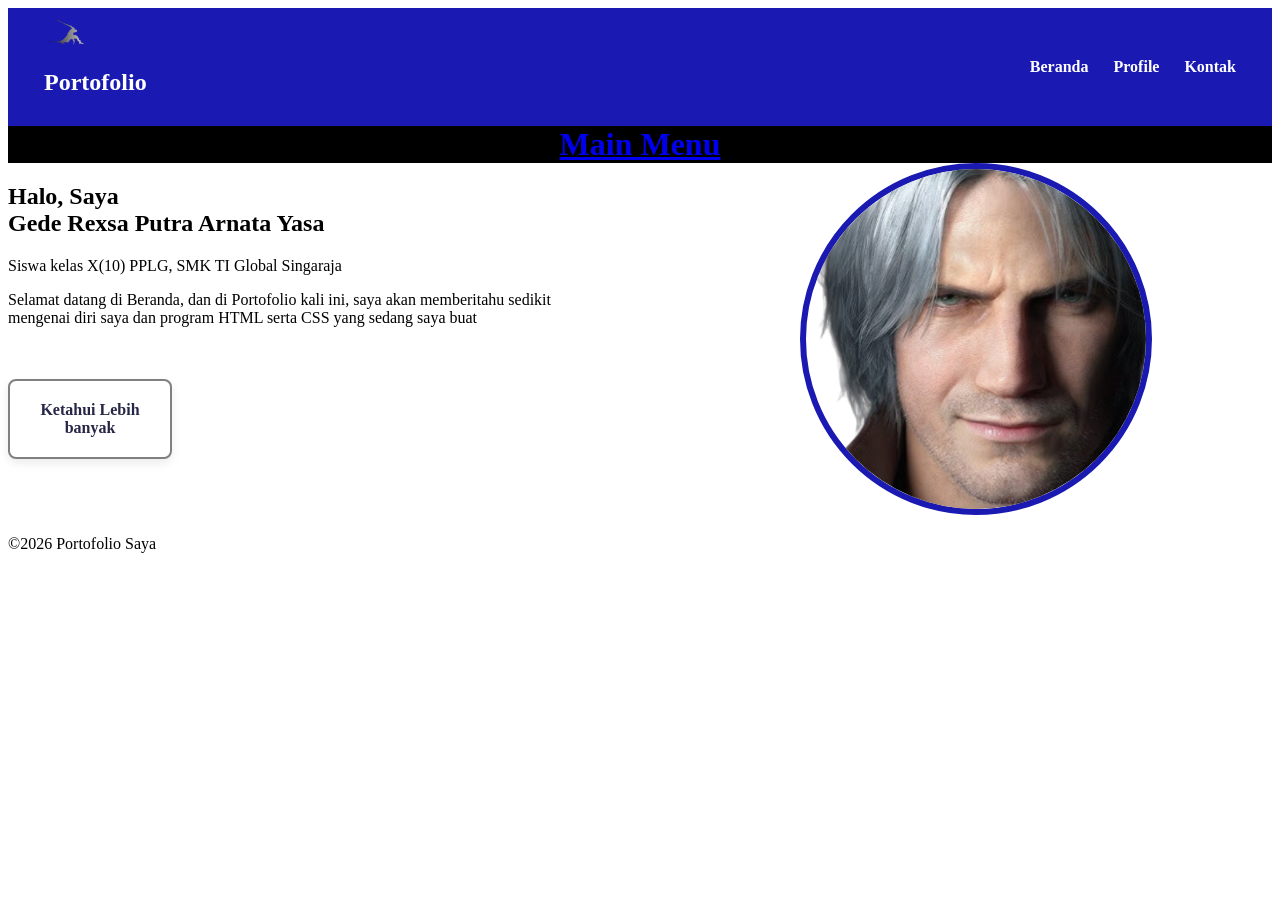
<file: index.html>
<!DOCTYPE html>
<html lang="id">
<head>
	<link rel="stylesheet" href="css/style.css">
	<meta charset="UTF-8">
	<meta name="viewport" content="width=device-width, initial-scale=1.0">
	<title>Latihan Flexbox</title>
</head>
<body>
	<header>
		<nav class="navbar2">
			<div class="logo"><img src="img/dmc33.png" width="40"><h2>Portofolio<h2></div>
			<ul class="nav-links">
				<li><a href="index.html"><h4>Beranda</h4></a></li>
				<li><a href="profile.html"><h4>Profile</h4></a></li>
				<li><a href="kontak.html"><h4>Kontak</h4></a></li>
			</ul>
		</nav>
	</header>
		<h1 class="logoss"><a href="secondindex.html">Main Menu</a></h1>
  <main>
	<section class="hero">
	<div class="hero-text">
        <h1>Halo, Saya<br>
            <span class="nama">Gede Rexsa Putra Arnata Yasa</span></h1>
        <p>Siswa kelas X(10) PPLG, SMK TI Global Singaraja</p>
		<p>Selamat datang di Beranda, dan di Portofolio kali ini, saya akan memberitahu sedikit mengenai diri saya dan program HTML serta CSS yang sedang saya buat</p>
        <a href="profile.html" class="btn-utama">
		<nav>
            <br><br><div class="kotakk box-1">Ketahui Lebih banyak</div></a>
		</nav>
    </div>
    <div class="hero-image">
        <img src="img/yahoo.png" alt="Foto Profil">
	<section class="hero">
	</section>
	</div>
  </main>
  <footer>
		<p>&copy;2026 Portofolio Saya</p>
	</footer>
	<audio src="sound_id/gunslinger.mp3" autoplay style="background-color: transparent"></audio>
</body>
</html>
</file>
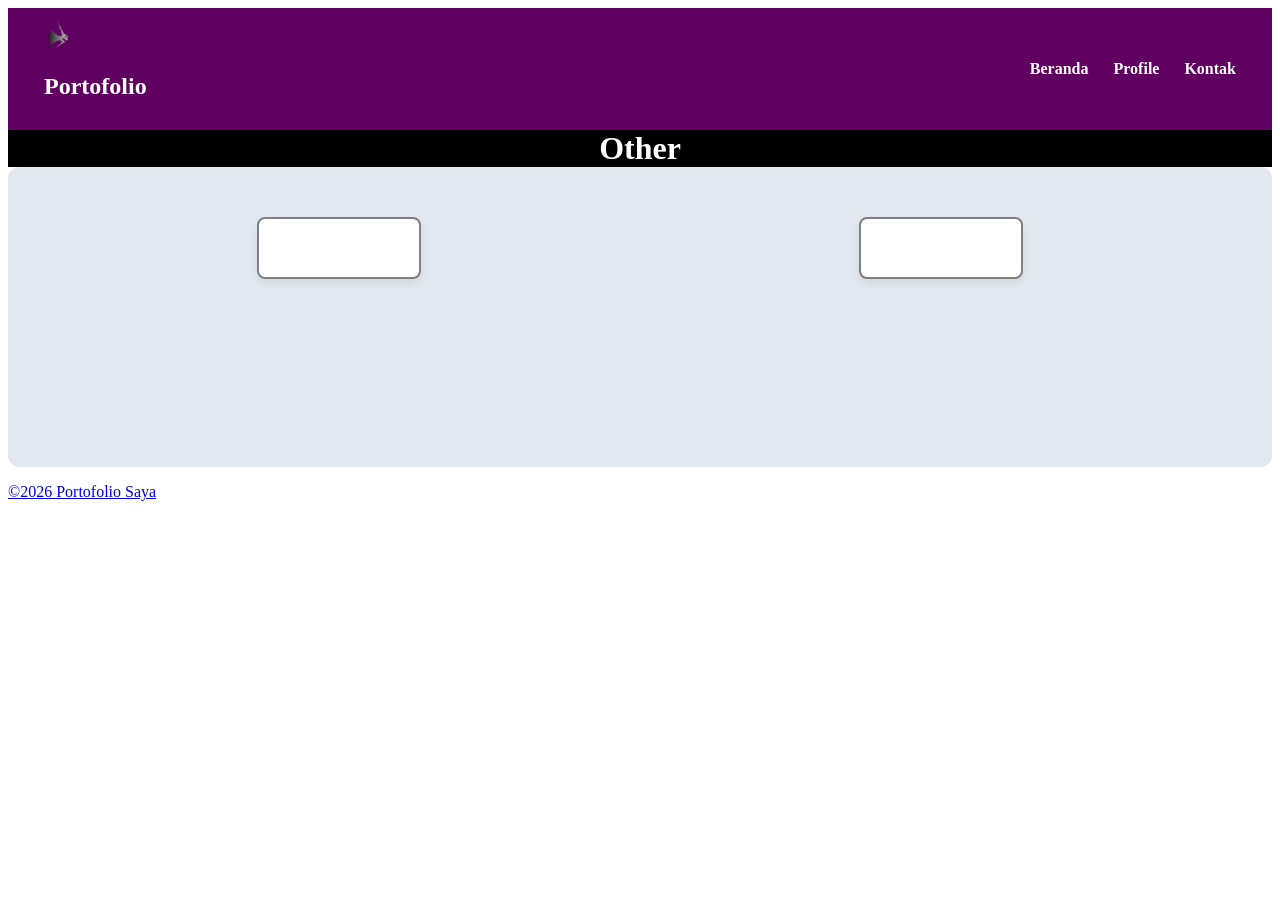
<file: ii.html>
<!DOCTYPE html>
<html lang="id">
<head>
	<link rel="stylesheet" href="css/style.css">
	<meta charset="UTF-8">
	<meta name="viewport" content="width=device-width, initial-scale=1.0">
	<title>Latihan Flexbox</title>
</head>
<body>
	<header>
		<nav class="navbar3">
			<div class="logo"><img src="img/dmc4.png" width="25"><h2>Portofolio<h2></div>
			<ul class="nav-links">
				<li><a href="world.html"><h4>Beranda</h4></a></li>
				<li><a href="war.html"><h4>Profile</h4></a></li>
				<li><a href="ii.html"><h4>Kontak</h4></a></li>
			</ul>
		</nav>
	</header>
		<h1 class="logoss">Other</h1>
  <main> 
	<div class="container-flex">
		<div class="kotak box-1">Kotak A</div>
		<div class="kotak box-2">Kotak B</div>
	</div>
  </main>
  <footer>
		<p><a href="C:\Users\user\Documents\qwertyu-project\img\New folder\New folder (2)\New folder\New folder (2)\New folder\New folder\html.html">&copy;2026 Portofolio Saya</p>
	</footer>
	<audio src="sound_id/royalguard.mp3" autoplay style="background-color: transparent"></audio>
</body>
</html>
</file>
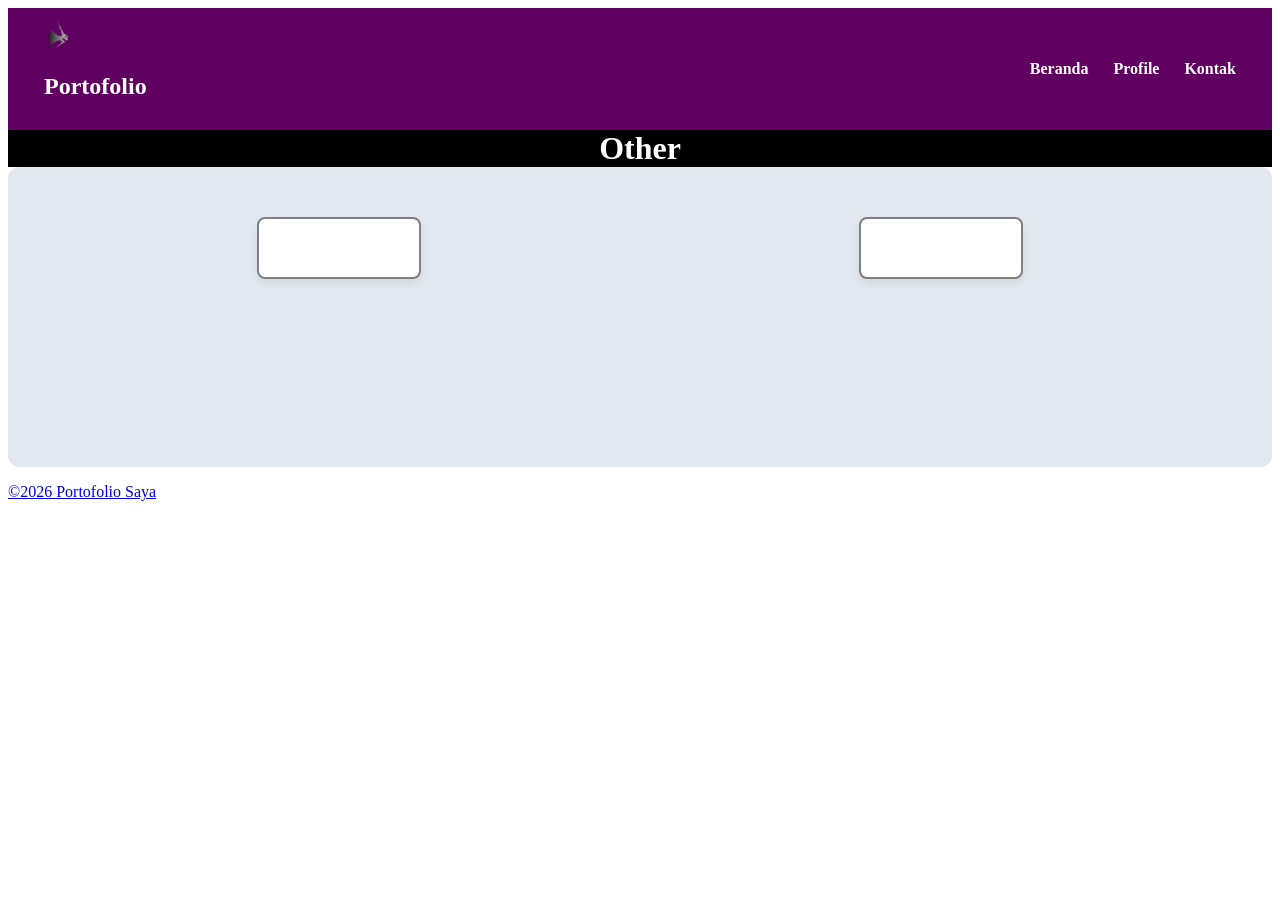
<file: kontak.html>
<!DOCTYPE html>
<html lang="id">
<head>
	<link rel="stylesheet" href="css/style.css">
	<meta charset="UTF-8">
	<meta name="viewport" content="width=device-width, initial-scale=1.0">
	<title>Latihan Flexbox</title>
</head>
<body>
	<header>
		<nav class="navbar3">
			<div class="logo"><img src="img/dmc4.png" width="25"><h2>Portofolio<h2></div>
			<ul class="nav-links">
				<li><a href="index.html"><h4>Beranda</h4></a></li>
				<li><a href="profile.html"><h4>Profile</h4></a></li>
				<li><a href="ii.html"><h4>Kontak</h4></a></li>
			</ul>
		</nav>
	</header>
		<h1 class="logoss">Other</h1>
  <main> 
	<div class="container-flex">
		<div class="kotak box-1">Kotak A</div>
		<div class="kotak box-2">Kotak B</div>
	</div>
  </main>
  <footer>
		<p><a href="C:\Users\user\Documents\qwertyu-project\img\New folder\New folder (2)\New folder\New folder (2)\New folder\New folder\tvtime.html">&copy;2026 Portofolio Saya</p>
	</footer>
	<audio src="sound_id/royalguard.mp3" autoplay style="background-color: transparent"></audio>
</body>
</html>
</file>
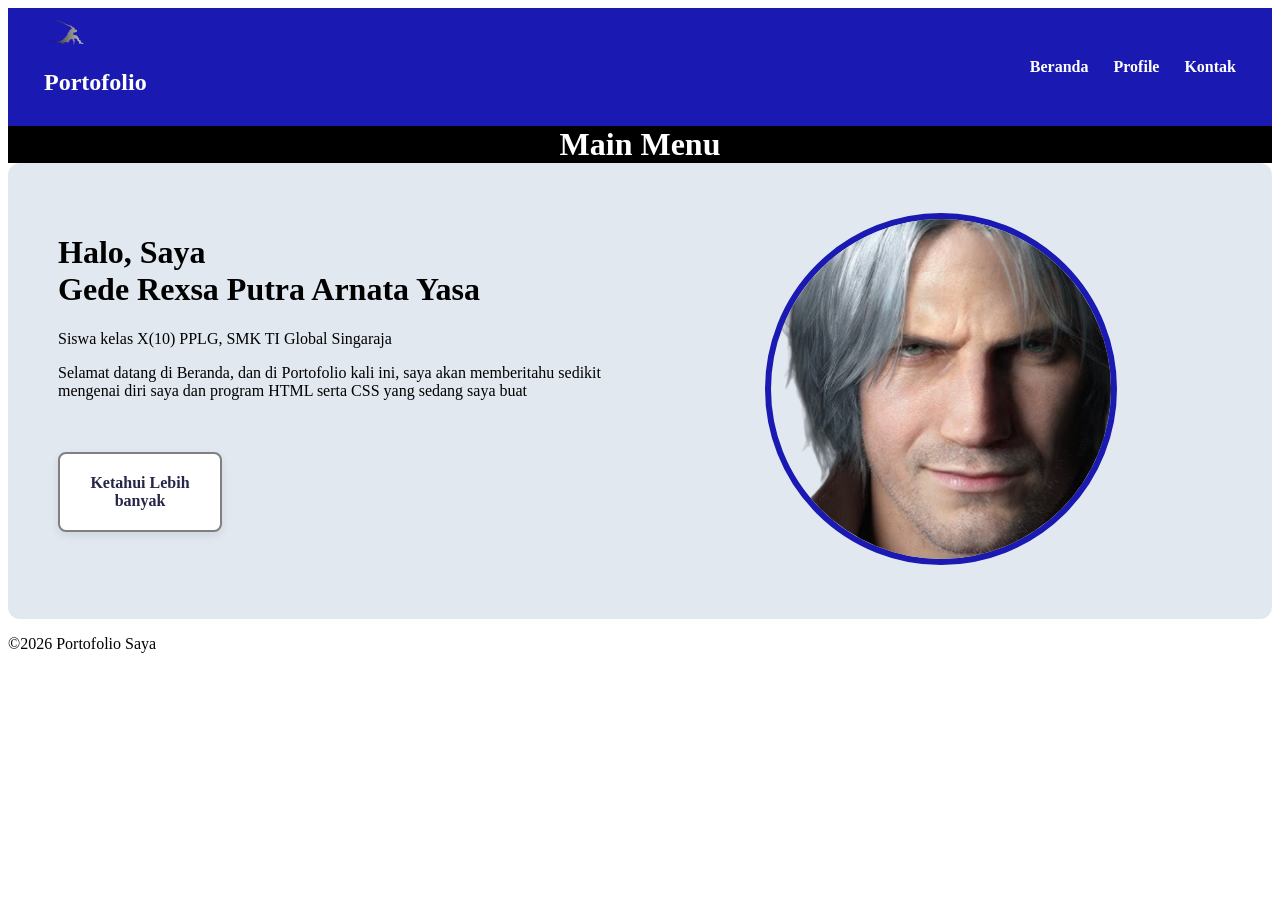
<file: newworld.html>
<!DOCTYPE html>
<html lang="id">
<head>
	<link rel="stylesheet" href="css/style.css">
	<meta charset="UTF-8">
	<meta name="viewport" content="width=device-width, initial-scale=1.0">
	<title>Latihan Flexbox</title>
</head>
<body>
	<header>
		<nav class="navbar2">
			<div class="logo"><img src="img/dmc33.png" width="40"><h2>Portofolio<h2></div>
			<ul class="nav-links">
				<li><a href="world.html"><h4>Beranda</h4></a></li>
				<li><a href="war.html"><h4>Profile</h4></a></li>
				<li><a href="ii.html"><h4>Kontak</h4></a></li>
			</ul>
		</nav>
	</header>
		<h1 class="logoss">Main Menu</h1>
  <main>
	<div class="container-flex">
	<div class="hero-text">
        <h1>Halo, Saya<br>
            <span class="nama">Gede Rexsa Putra Arnata Yasa</span></h1>
        <p>Siswa kelas X(10) PPLG, SMK TI Global Singaraja</p>
		<p>Selamat datang di Beranda, dan di Portofolio kali ini, saya akan memberitahu sedikit mengenai diri saya dan program HTML serta CSS yang sedang saya buat</p>
        <a href="war.html" class="btn-utama">
		<nav>
            <br><br><div class="kotakk box-1">Ketahui Lebih banyak</div></a>
		</nav>
    </div>
    <div class="hero-image">
        <img src="img/yahoo.png" alt="Foto Profil">
	<section class="hero">
	</section>
	</div>
  </main>
  <footer>
		<p>&copy;2026 Portofolio Saya</p>
	</footer>
	<audio src="sound_id/trickster.mp3" autoplay style="background-color: transparent"></audio>
</body>
</html>
</file>
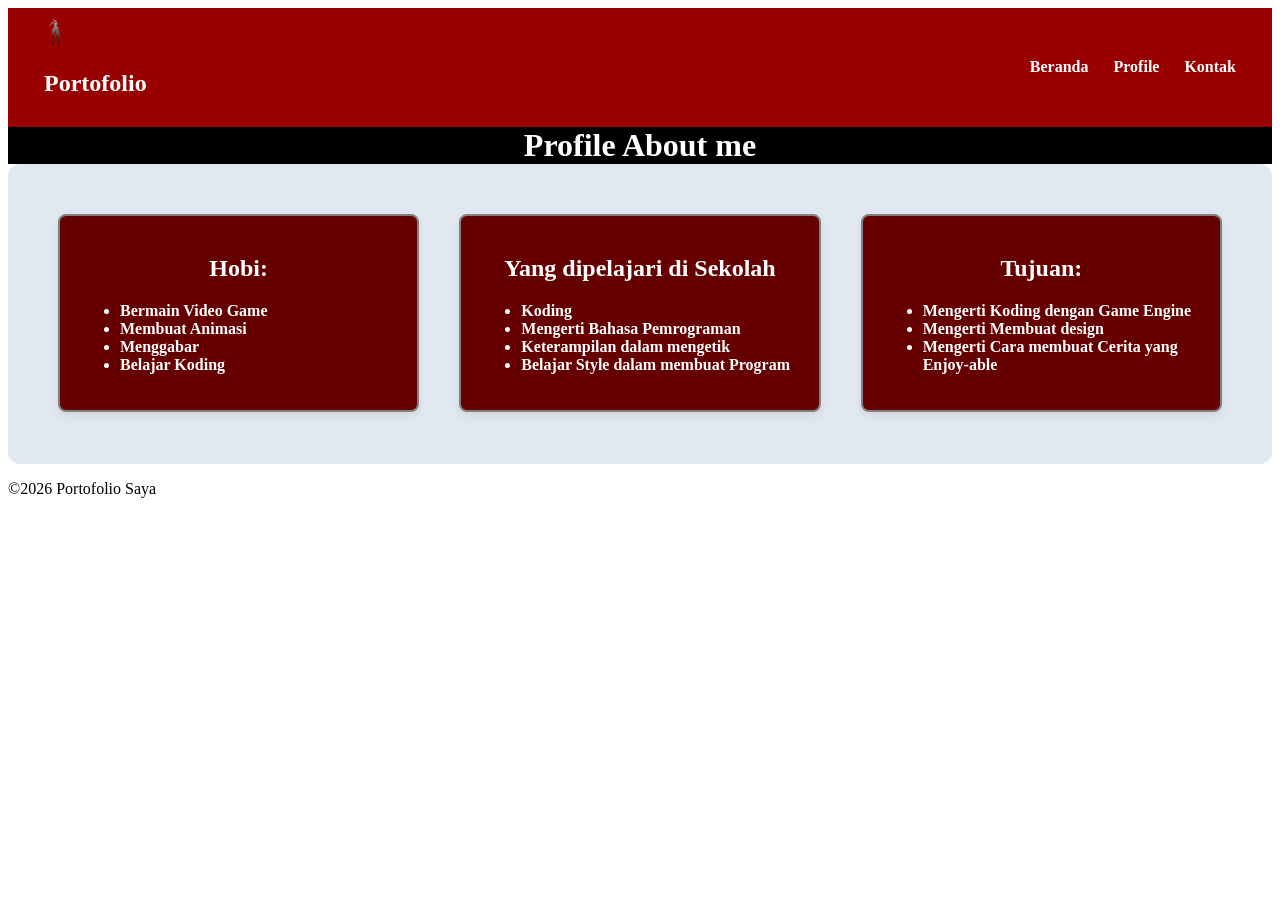
<file: profile.html>
<!DOCTYPE html>
<html lang="id">
<head>
	<link rel="stylesheet" href="css/style.css">
	<meta charset="UTF-8">
	<meta name="viewport" content="width=device-width, initial-scale=1.0">
	<title>Latihan Flexbox</title>
</head>
<body>
	<header>
		<nav class="navbar">
			<div class="logo"><img src="img/dmc1.png" width="21"><h2>Portofolio<h2></div>
			<ul class="nav-links">
				<li><a href="index.html"><h4>Beranda</h4></a></li>
				<li><a href="profile.html"><h4>Profile</h4></a></li>
				<li><a href="kontak.html"><h4>Kontak</h4></a></li>
			</ul>
		</nav>
	</header>
		<h1 class="logoss">Profile About me</h1>
  <main> 
	<div class="container-flex">
		<div class="kotaks box-1">
			<h2 style="text-align: center;">Hobi:</h2>
			<ul>
				<li>Bermain Video Game</li>
				<li>Membuat Animasi</li>
				<li>Menggabar</li>
				<li>Belajar Koding</li>
			</ul>
		</div>
		<div class="kotaks box-2">
			<h2 style="text-align: center;">Yang dipelajari di Sekolah</h2>
			<ul>
				<li>Koding</li>
				<li>Mengerti Bahasa Pemrograman</li>
				<li>Keterampilan dalam mengetik</li>
				<li>Belajar Style dalam membuat Program</li>
			</ul>
		</div>
		<div class="kotaks box-3">
			<h2 style="text-align: center;">Tujuan:</h2>
			<ul>
				<li>Mengerti Koding dengan Game Engine</li>
				<li>Mengerti Membuat design</li>
				<li>Mengerti Cara membuat Cerita yang Enjoy-able</li>
			</ul>
		</div>
	</div>
  </main>
	<footer>
		<p>&copy;2026 Portofolio Saya</p>
	</footer>
	<audio src="sound_id/swordmaster.mp3" autoplay style="background-color: transparent"></audio>
</body>
</html>
</file>
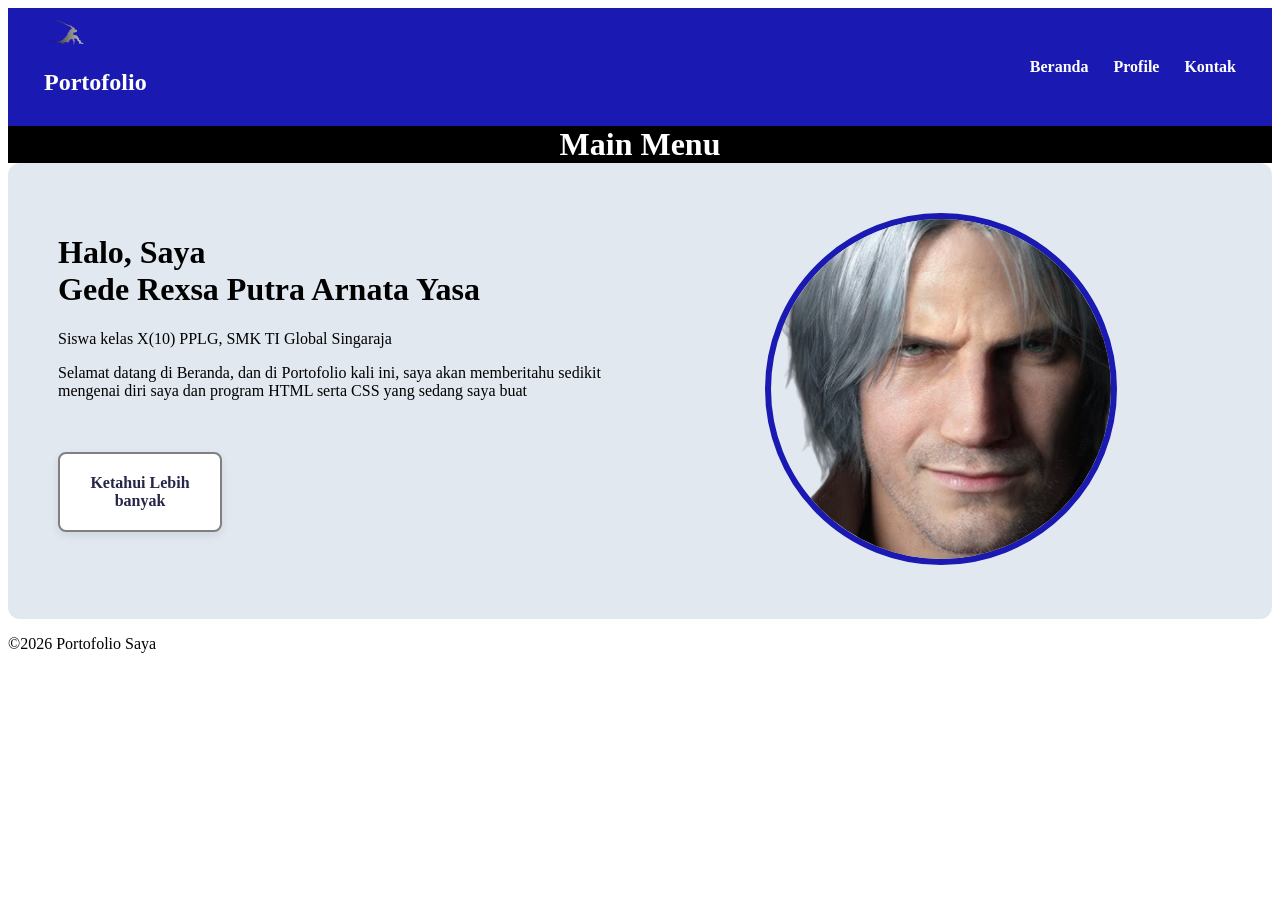
<file: secondindex.html>
<!DOCTYPE html>
<html lang="id">
<head>
	<link rel="stylesheet" href="css/style.css">
	<meta charset="UTF-8">
	<meta name="viewport" content="width=device-width, initial-scale=1.0">
	<title>Latihan Flexbox</title>
</head>
<body>
	<header>
		<nav class="navbar2">
			<div class="logo"><img src="img/dmc33.png" width="40"><h2>Portofolio<h2></div>
			<ul class="nav-links">
				<li><a href="index.html"><h4>Beranda</h4></a></li>
				<li><a href="profile.html"><h4>Profile</h4></a></li>
				<li><a href="kontak.html"><h4>Kontak</h4></a></li>
			</ul>
		</nav>
	</header>
		<h1 class="logoss">Main Menu</h1>
  <main>
	<div class="container-flex">
	<div class="hero-text">
        <h1>Halo, Saya<br>
            <span class="nama">Gede Rexsa Putra Arnata Yasa</span></h1>
        <p>Siswa kelas X(10) PPLG, SMK TI Global Singaraja</p>
		<p>Selamat datang di Beranda, dan di Portofolio kali ini, saya akan memberitahu sedikit mengenai diri saya dan program HTML serta CSS yang sedang saya buat</p>
        <a href="war.html" class="btn-utama">
		<nav>
            <br><br><div class="kotakk box-1">Ketahui Lebih banyak</div></a>
		</nav>
    </div>
    <div class="hero-image">
        <img src="img/yahoo.png" alt="Foto Profil">
	<section class="hero">
	</section>
	</div>
  </main>
  <footer>
		<p>&copy;2026 Portofolio Saya</p>
	</footer>
	<audio src="sound_id/trickster.mp3" autoplay style="background-color: transparent"></audio>
</body>
</html>
</file>
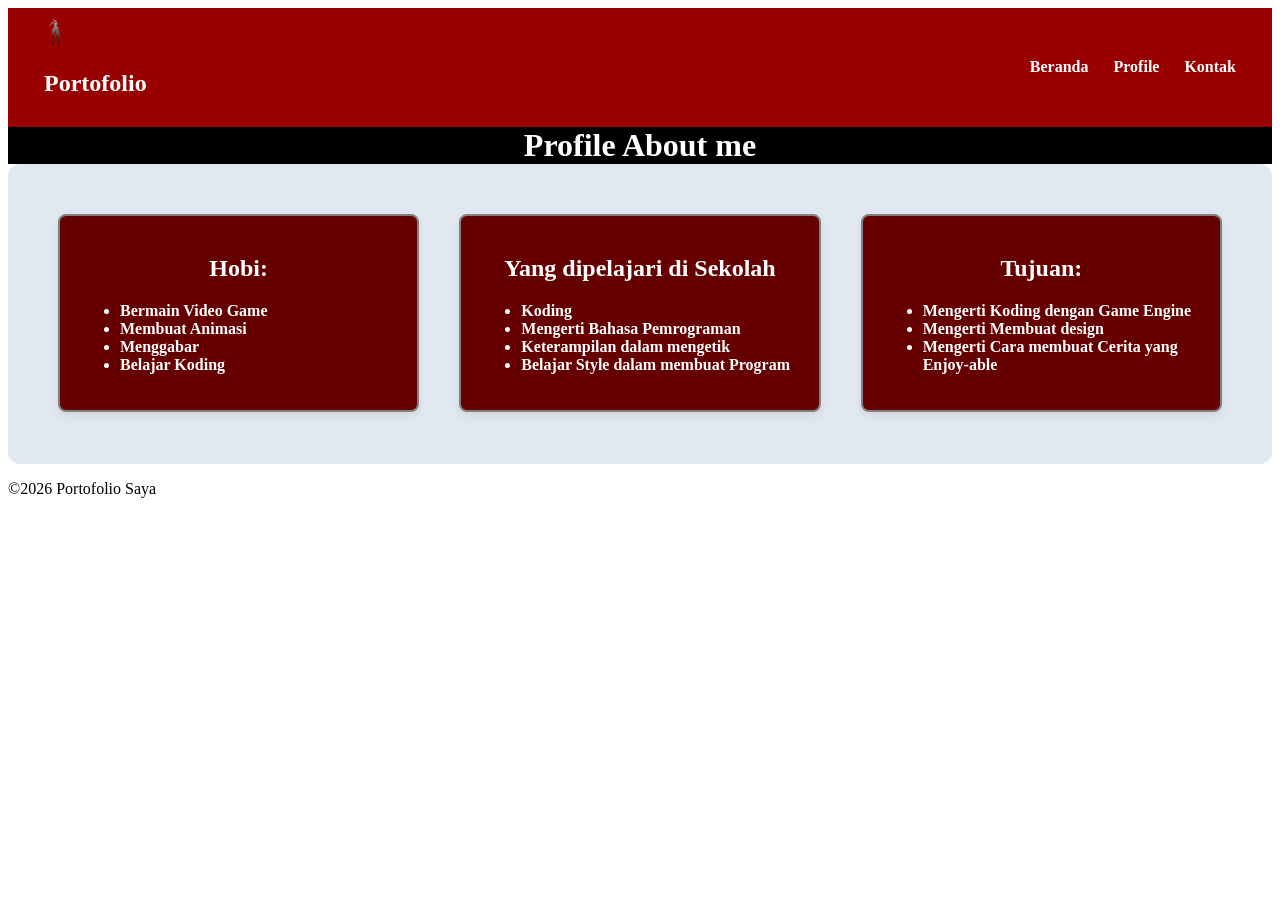
<file: war.html>
<!DOCTYPE html>
<html lang="id">
<head>
	<link rel="stylesheet" href="css/style.css">
	<meta charset="UTF-8">
	<meta name="viewport" content="width=device-width, initial-scale=1.0">
	<title>Latihan Flexbox</title>
</head>
<body>
	<header>
		<nav class="navbar">
			<div class="logo"><img src="img/dmc1.png" width="21"><h2>Portofolio<h2></div>
			<ul class="nav-links">
				<li><a href="world.html"><h4>Beranda</h4></a></li>
				<li><a href="war.html"><h4>Profile</h4></a></li>
				<li><a href="ii.html"><h4>Kontak</h4></a></li>
			</ul>
		</nav>
	</header>
		<h1 class="logoss">Profile About me</h1>
  <main> 
	<div class="container-flex">
		<div class="kotaks box-1">
			<h2 style="text-align: center;">Hobi:</h2>
			<ul>
				<li>Bermain Video Game</li>
				<li>Membuat Animasi</li>
				<li>Menggabar</li>
				<li>Belajar Koding</li>
			</ul>
		</div>
		<div class="kotaks box-2">
			<h2 style="text-align: center;">Yang dipelajari di Sekolah</h2>
			<ul>
				<li>Koding</li>
				<li>Mengerti Bahasa Pemrograman</li>
				<li>Keterampilan dalam mengetik</li>
				<li>Belajar Style dalam membuat Program</li>
			</ul>
		</div>
		<div class="kotaks box-3">
			<h2 style="text-align: center;">Tujuan:</h2>
			<ul>
				<li>Mengerti Koding dengan Game Engine</li>
				<li>Mengerti Membuat design</li>
				<li>Mengerti Cara membuat Cerita yang Enjoy-able</li>
			</ul>
		</div>
	</div>
  </main>
	<footer>
		<p>&copy;2026 Portofolio Saya</p>
	</footer>
	<audio src="sound_id/swordmaster.mp3" autoplay style="background-color: transparent"></audio>
</body>
</html>
</file>
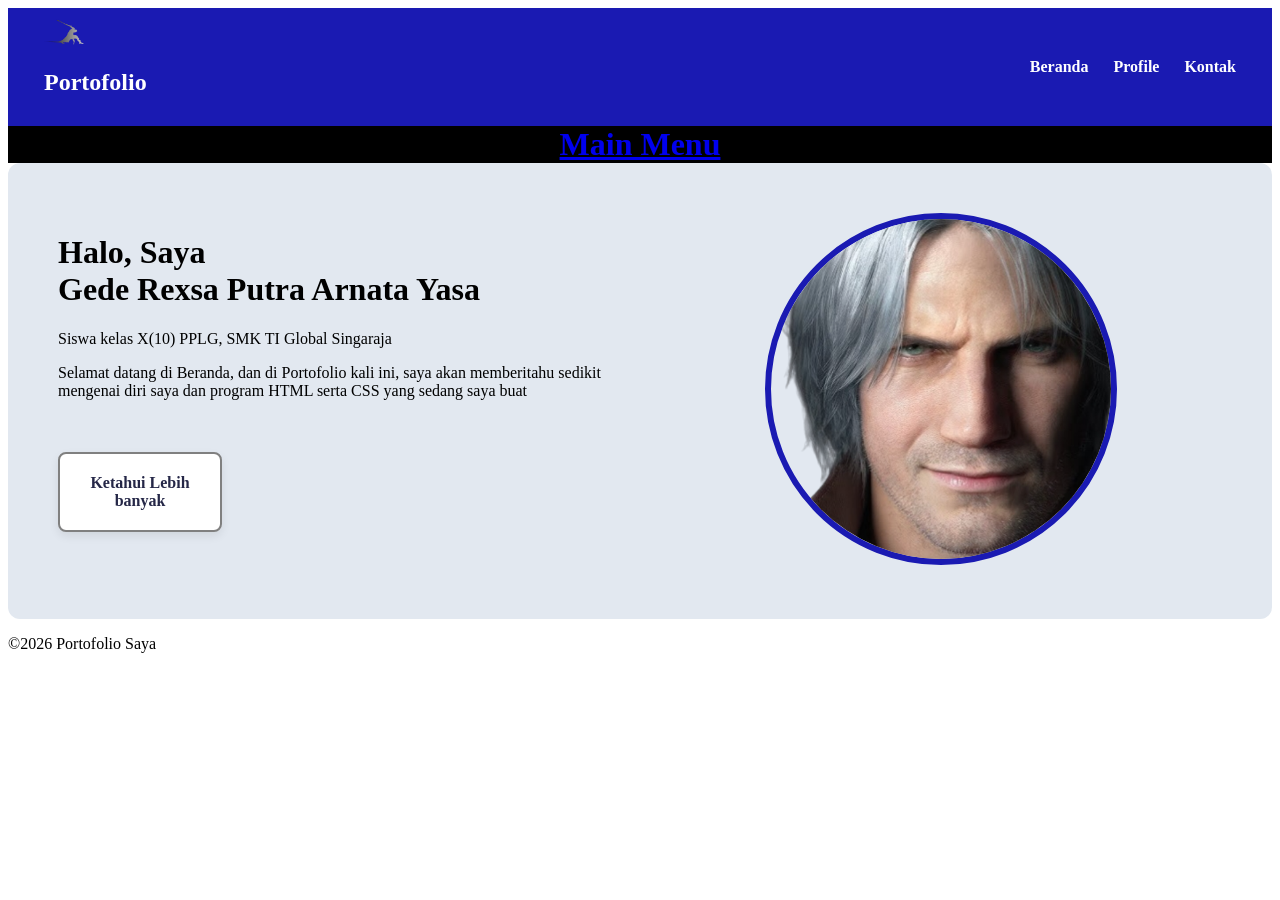
<file: world.html>
<!DOCTYPE html>
<html lang="id">
<head>
	<link rel="stylesheet" href="css/style.css">
	<meta charset="UTF-8">
	<meta name="viewport" content="width=device-width, initial-scale=1.0">
	<title>Latihan Flexbox</title>
</head>
<body>
	<header>
		<nav class="navbar2">
			<div class="logo"><img src="img/dmc33.png" width="40"><h2>Portofolio<h2></div>
			<ul class="nav-links">
				<li><a href="world.html"><h4>Beranda</h4></a></li>
				<li><a href="war.html"><h4>Profile</h4></a></li>
				<li><a href="ii.html"><h4>Kontak</h4></a></li>
			</ul>
		</nav>
	</header>
		<h1 class="logoss"><a href="newworld.html">Main Menu</a></h1>
  <main>
	<div class="container-flex">
	<div class="hero-text">
        <h1>Halo, Saya<br>
            <span class="nama">Gede Rexsa Putra Arnata Yasa</span></h1>
        <p>Siswa kelas X(10) PPLG, SMK TI Global Singaraja</p>
		<p>Selamat datang di Beranda, dan di Portofolio kali ini, saya akan memberitahu sedikit mengenai diri saya dan program HTML serta CSS yang sedang saya buat</p>
        <a href="war.html" class="btn-utama">
		<nav>
            <br><br><div class="kotakk box-1">Ketahui Lebih banyak</div></a>
		</nav>
    </div>
    <div class="hero-image">
        <img src="img/yahoo.png" alt="Foto Profil">
	<section class="hero">
	</section>
	</div>
  </main>
  <footer>
		<p>&copy;2026 Portofolio Saya</p>
	</footer>
	<audio src="sound_id/gunslinger.mp3" autoplay style="background-color: transparent"></audio>
</body>
</html>
</file>
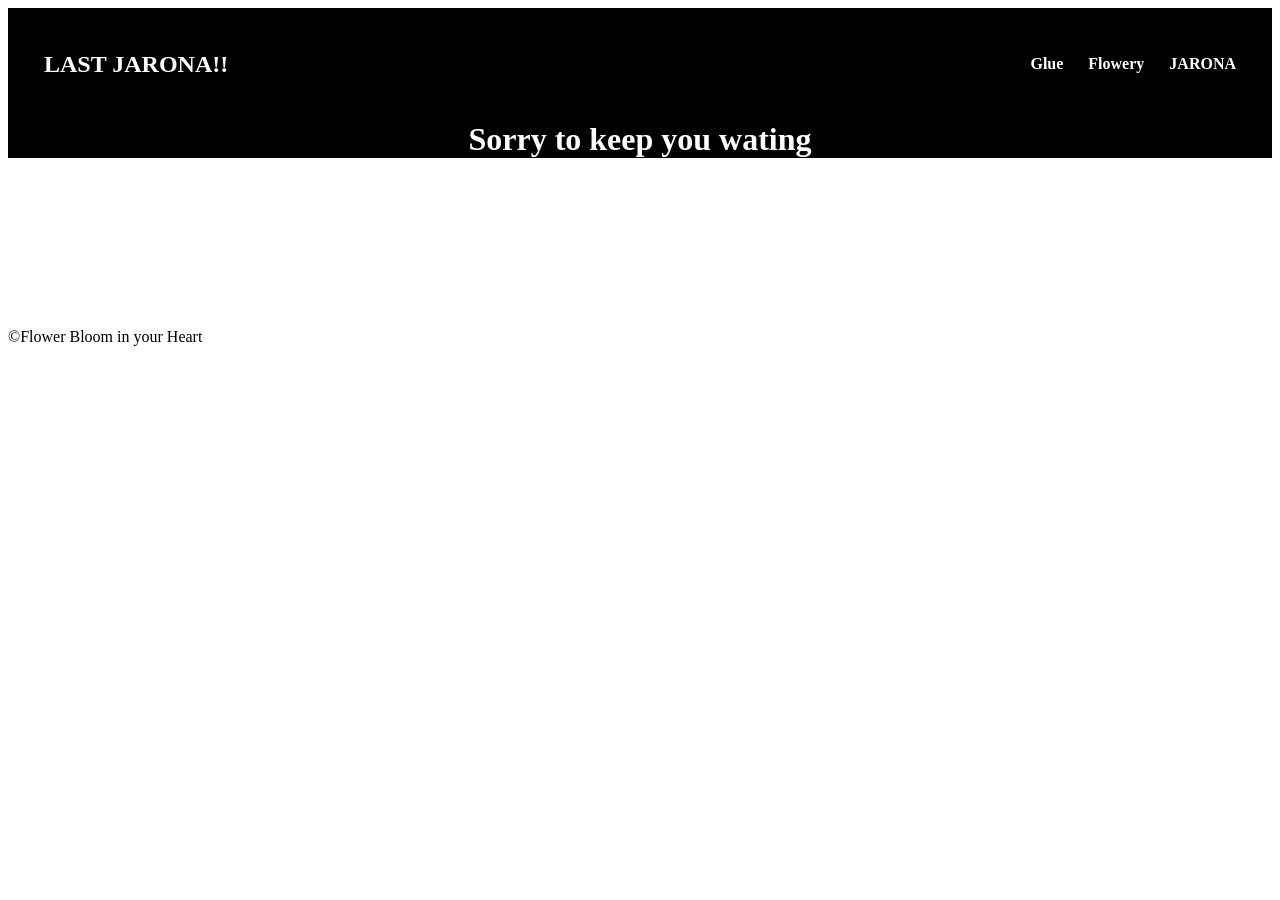
<file: img/New folder/New folder (2)/New folder/New folder (2)/New folder/New folder/flowerguy.html>
<!DOCTYPE html>
<html lang="id">
<head>
	<link rel="stylesheet" href="cssdouble/tv.css">
	<meta charset="UTF-8">
	<meta name="viewport" content="width=device-width, initial-scale=1.0">
	<title>JARONA</title>
</head>
<body>
	<header>
		<nav class="navbar2">
			<div class="logo"><h2>LAST JARONA!!<h2></div>
			<ul class="nav-links">
				<li><a href="C:\Users\user\Documents\qwertyu-project\index.html"><h4>Glue</h4></a></li>
				<li><a href="flowerguy.html"><h4>Flowery</h4></a></li>
				<li><a href="hyperlinkblocked.html"><h4>JARONA</h4></a></li>
			</ul>
		</nav>
	</header>
		<h1 class="logoss">Sorry to keep you wating</h1>
		<video autoplay loop>
			<source src="tvimages/flowery.mp4">
		</video>
	<footer>
		<p>&copy;Flower Bloom in your Heart</p>
	</footer>
	<audio src="audiomaster/heh-it-s-my-jarona.mp3" autoplay style="background-color: transparent"></audio>
	<audio autoplay loop>
		<source src="audiomaster/flowerman.mp3" style="background-color: transparent">
	</audio>
</file>
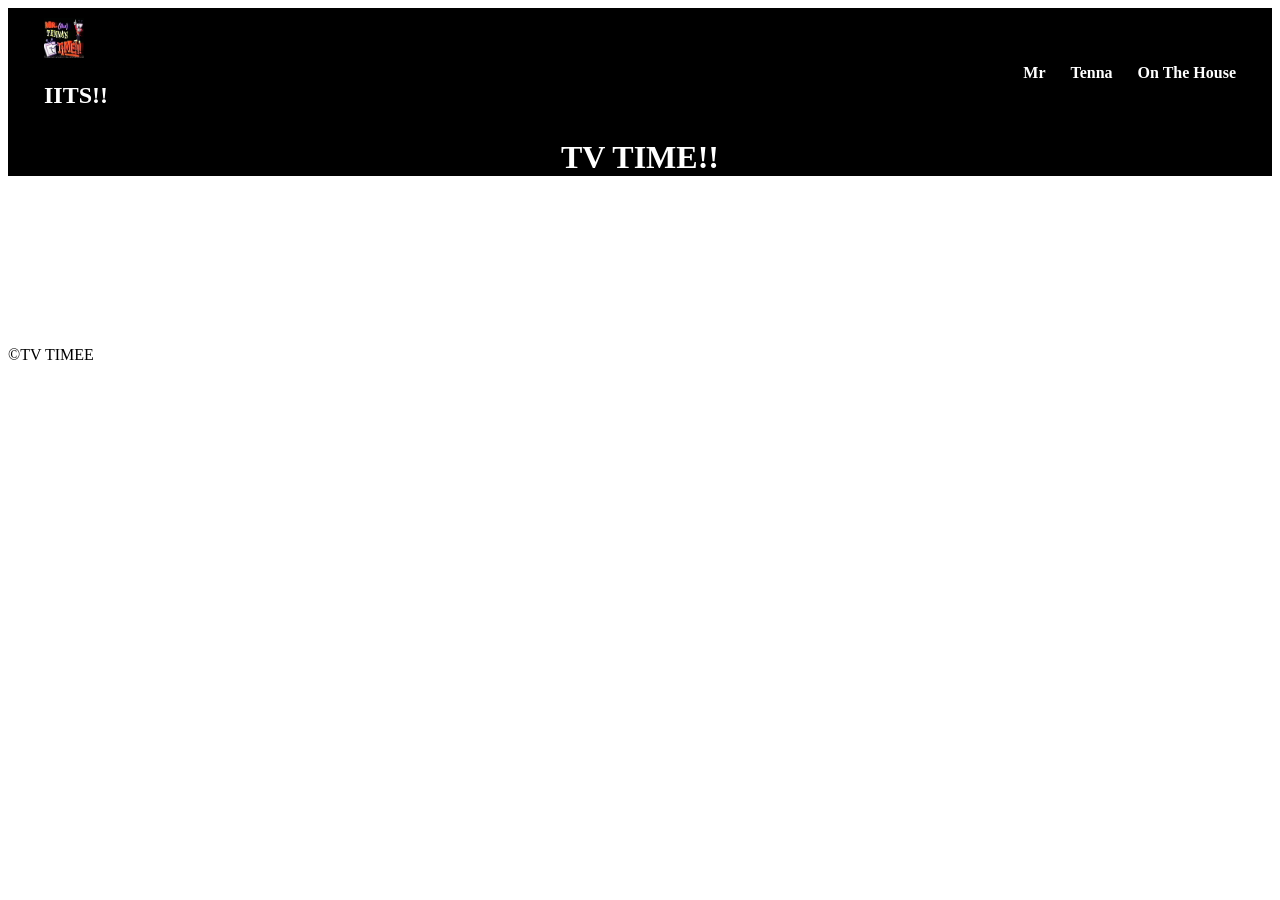
<file: img/New folder/New folder (2)/New folder/New folder (2)/New folder/New folder/html.html>
<!DOCTYPE html>
<html lang="id">
<head>
	<link rel="stylesheet" href="cssdouble/tv.css">
	<meta charset="UTF-8">
	<meta name="viewport" content="width=device-width, initial-scale=1.0">
	<title>TENNA</title>
</head>
<body>
	<header>
		<nav class="navbar2">
			<div class="logo"><img src="tvimages/OIP.webp" width="40"><h2>IITS!!<h2></div>
			<ul class="nav-links">
				<li><a href="C:\Users\user\Documents\qwertyu-project\index.html"><h4>Mr</h4></a></li>
				<li><a href="hyperlinkblocked.html"><h4>Tenna</h4></a></li>
				<li><a href="html.html"><h4>On The House</h4></a></li>
			</ul>
		</nav>
	</header>
		<h1 class="logoss">TV TIME!!</h1>
		<video autoplay loop>
			<source src="tvimages/video.mp4">
		</video>
	<footer>
		<p>&copy;TV TIMEE</p>
	</footer>
	<audio src="audiomaster/tvtime.mp3" autoplay style="background-color: transparent"></audio>
	<audio autoplay loop>
		<source src="audiomaster/theme.mp3" style="background-color: transparent">
	</audio>
</file>
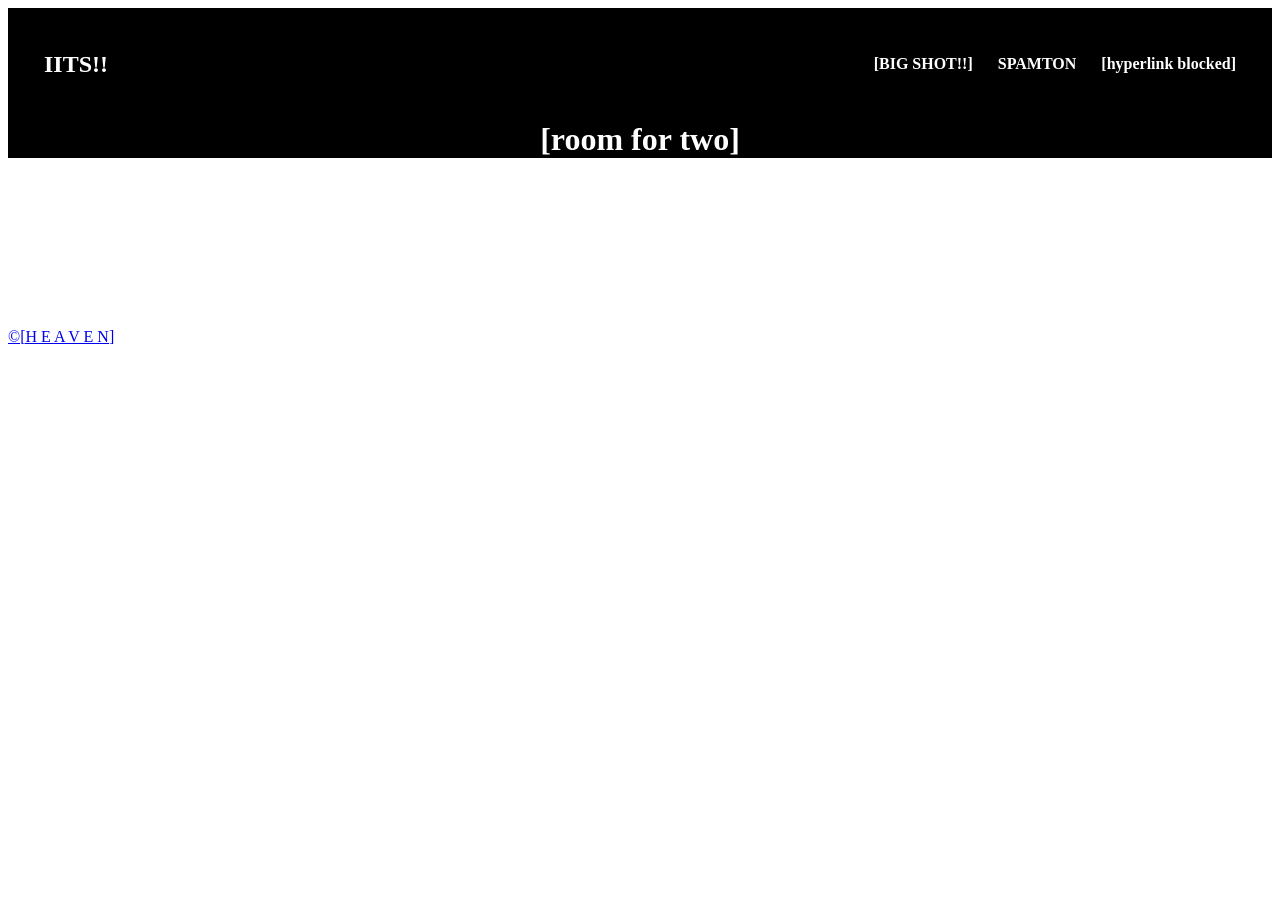
<file: img/New folder/New folder (2)/New folder/New folder (2)/New folder/New folder/hyperlinkblocked.html>
<!DOCTYPE html>
<html lang="id">
<head>
	<link rel="stylesheet" href="cssdouble/tv.css">
	<meta charset="UTF-8">
	<meta name="viewport" content="width=device-width, initial-scale=1.0">
	<title>[HYPERLINK blocked]</title>
</head>
<body>
	<header>
		<nav class="navbar2">
			<div class="logo"><h2>IITS!!<h2></div>
			<ul class="nav-links">
				<li><a href="C:\Users\user\Documents\qwertyu-project\index.html"><h4>[BIG SHOT!!]</h4></a></li>
				<li><a href="tvtime.html"><h4>SPAMTON</h4></a></li>
				<li><a href="hyperlinkblocked.html"><h4>[hyperlink blocked]</h4></a></li>
			</ul>
		</nav>
	</header>
		<h1 class="logoss">[room for two]</h1>
		<video autoplay loop>
			<source src="tvimages/bigshot.mp4">
		</video>
	<footer>
		<p><a href="flowerguy.html">&copy;[H E A V E N]</a></p>
	</footer>
	<audio src="audiomaster/spamton-laugh.mp3" autoplay style="background-color: transparent"></audio>
	<audio autoplay loop>
		<source src="audiomaster/big-shot.mp3" style="background-color: transparent">
	</audio>
</file>
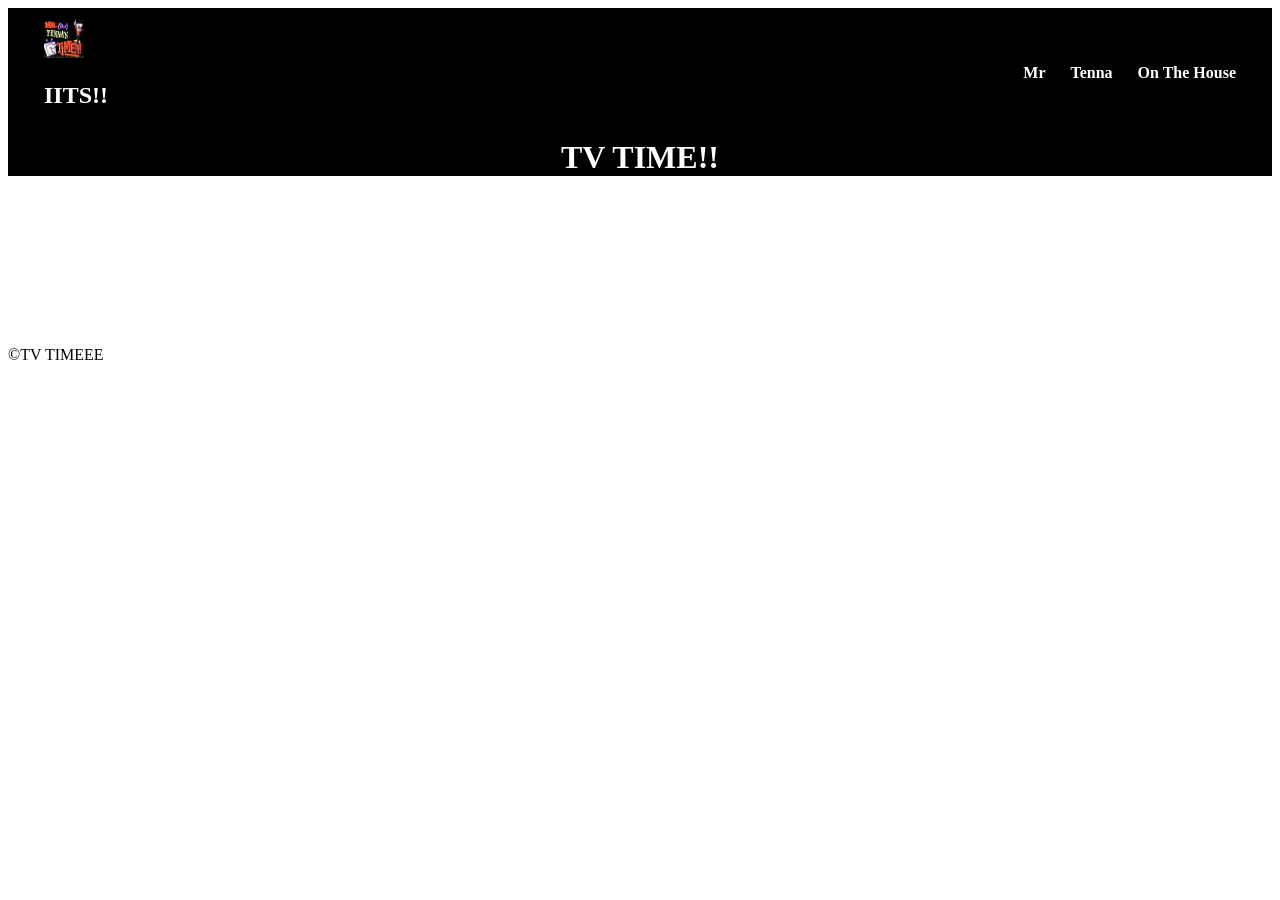
<file: img/New folder/New folder (2)/New folder/New folder (2)/New folder/New folder/tvtime.html>
<!DOCTYPE html>
<html lang="id">
<head>
	<link rel="stylesheet" href="cssdouble/tv.css">
	<meta charset="UTF-8">
	<meta name="viewport" content="width=device-width, initial-scale=1.0">
	<title>TENNA</title>
</head>
<body>
	<header>
		<nav class="navbar2">
			<div class="logo"><img src="tvimages/OIP.webp" width="40"><h2>IITS!!<h2></div>
			<ul class="nav-links">
				<li><a href="C:\Users\user\Documents\qwertyu-project\index.html"><h4>Mr</h4></a></li>
				<li><a href="tvtime.html"><h4>Tenna</h4></a></li>
				<li><a href="hyperlinkblocked.html"><h4>On The House</h4></a></li>
			</ul>
		</nav>
	</header>
		<h1 class="logoss">TV TIME!!</h1>
		<video autoplay loop>
			<source src="tvimages/video.mp4">
		</video>
	<footer>
		<p>&copy;TV TIMEEE</p>
	</footer>
	<audio src="audiomaster/tvtime.mp3" autoplay style="background-color: transparent"></audio>
	<audio autoplay loop>
		<source src="audiomaster/theme.mp3" style="background-color: transparent">
	</audio>
</file>
<file: css/style.css>
.container-flex {
  display: flex;
  flex-direction: row;
  justify-content: space-around;
  align-items: flex-start;
  gap: 40px;
  background-color: #e2e8f0;
  border-radius: 12px;
  padding: 50px;
  min-height: 200px;
}

.kotak {
  background-color: white;
  color: #ffffff;
  padding: 20px;
  border: 2px solid gray;
  border-radius: 8px;
  width: 120px;
  text-align: center;
  font-weight: bold;
  box-shadow: 0 4px 10px rgba(0,0,0,0.08);
}

.kotaks {
  background-color: #660000;
  color: #ffffff;
  padding: 20px;
  border: 2px solid gray;
  border-radius: 8px;
  width: 420px;
  text-align: left;
  font-weight: bold;
  box-shadow: 0 4px 10px rgba(0,0,0,0.08);
}

.kotakk {
  background-color: white;
  padding: 20px;
  border: 2px solid gray;
  border-radius: 8px;
  width: 120px;
  text-align: center;
  font-weight: bold;
  box-shadow: 0 4px 10px rgba(0,0,0,0.08);
}

.k {
	background-color: #E5E5E5;
  padding: 10px;
  border-radius: 10px;
  width: 10px;
  text-align: right-side;
  font-weight: bold;
  box-shadow: 0 4px 10px rgba(0,0,0,0.08);
}

nav {
    display: flex;
    gap: 25px;
}

nav a {
    text-decoration: none;
    color: #252747;
    font-weight: bold;
}

nav a:hover {
    color: #635bdb;
}

.navbar {
	display: flex;
	justify-content: space-between;
	align-items: center;
	background-color: #990000;
	padding: 10px 36px;
}

.navbar2 {
	display: flex;
	justify-content: space-between;
	align-items: center;
	background-color: #1A1AB2;
	padding: 10px 36px;
}

.navbar3 {
	display: flex;
	justify-content: space-between;
	align-items: center;
	background-color: #600060;
	padding: 10px 36px;
}

.logo {
	color: #ffffff;
}

.logoss {
	color: #ffffff;
	text-align: center;
	background-color: Black;
	margin: 0;
}

.nav-links {
	display: flex;
	list-style: none;
	gap: 25px;
}

.nav-links a {
	color: white;
	text-decoration: none;
}

.nav-links a:hover {color: yellow}

.hero {
	display: flex;
	justify-content: space-between;
	align-content: center;
	gap: 80px;
	padding: 0px 0;
}
.hero-text { flex: 1; }
.hero-image { flex: 1; text-align: center; }
.hero-image img {
	width: 340px;
	height: 340px;
	object-fit: cover;
	border-radius: 50%;
	border: 6px solid #1A1AB2;
}

@media (max-widht: 768px) {
	.hero {
		flex-direction: column-reverse;
		text-align: center;
	}

	.hero-text p {
		margin: 0 auto 30px auto;
	}

	.navbar {
		flex-direction: column;
		gap: 20px;
		padding: 20px;
	}
}

.card {
    background-color: white;
    border: 2px solid #e2e8f0;
    border-radius: 12px;
}
    padding: 20px;
    width: 300px;
    box-shadow: 0 4px 10px rgba(0,0,0,0.08);
}
</file>
<file: img/New folder/New folder (2)/New folder/New folder (2)/New folder/New folder/cssdouble/tv.css>
.container-flex {
  display: flex;
  flex-direction: row;
  justify-content: space-around;
  align-items: flex-start;
  gap: 40px;
  background-color: #e2e8f0;
  border-radius: 12px;
  padding: 50px;
  min-height: 200px;
}

.kotak {
  background-color: white;
  color: #ffffff;
  padding: 20px;
  border: 2px solid gray;
  border-radius: 8px;
  width: 120px;
  text-align: center;
  font-weight: bold;
  box-shadow: 0 4px 10px rgba(0,0,0,0.08);
}

.kotaks {
  background-color: #660000;
  color: #ffffff;
  padding: 20px;
  border: 2px solid gray;
  border-radius: 8px;
  width: 420px;
  text-align: center;
  font-weight: bold;
  box-shadow: 0 4px 10px rgba(0,0,0,0.08);
}

.kotakk {
  background-color: white;
  padding: 20px;
  border: 2px solid gray;
  border-radius: 8px;
  width: 120px;
  text-align: center;
  font-weight: bold;
  box-shadow: 0 4px 10px rgba(0,0,0,0.08);
}

nav {
    display: flex;
    gap: 25px;
}

nav a {
    text-decoration: none;
    color: #252747;
    font-weight: bold;
}

nav a:hover {
    color: #635bdb;
}

.navbar {
	display: flex;
	justify-content: space-between;
	align-items: center;
	background-color: #990000;
	padding: 10px 36px;
}

.navbar2 {
	display: flex;
	justify-content: space-between;
	align-items: center;
	background-color: #000000;
	padding: 10px 36px;
}

.navbar3 {
	display: flex;
	justify-content: space-between;
	align-items: center;
	background-color: #600060;
	padding: 10px 36px;
}

.logo {
	color: #ffffff;
}

.logoss {
	color: #ffffff;
	text-align: center;
	background-color: Black;
	margin: 0;
}

.nav-links {
	display: flex;
	list-style: none;
	gap: 25px;
}

.nav-links a {
	color: white;
	text-decoration: none;
}

.nav-links a:hover {color: red}

.hero {
	display: flex;
	justify-content: space-between;
	align-content: center;
	gap: 80px;
	padding: 60px 0;
}
.hero-text { flex: 1; }
.hero-image { flex: 1; text-align: center; }
.hero-image img {
	width: 340px;
	height: 340px;
	object-fit: cover;
	border-radius: 50%;
	border: 6px solid #1A1AB2;
}

.card {
    background-color: white;
    border: 2px solid #e2e8f0;
    border-radius: 12px;
    padding: 20px;
    width: 300px;
    box-shadow: 0 4px 10px rgba(0,0,0,0.08);
}
</file>
